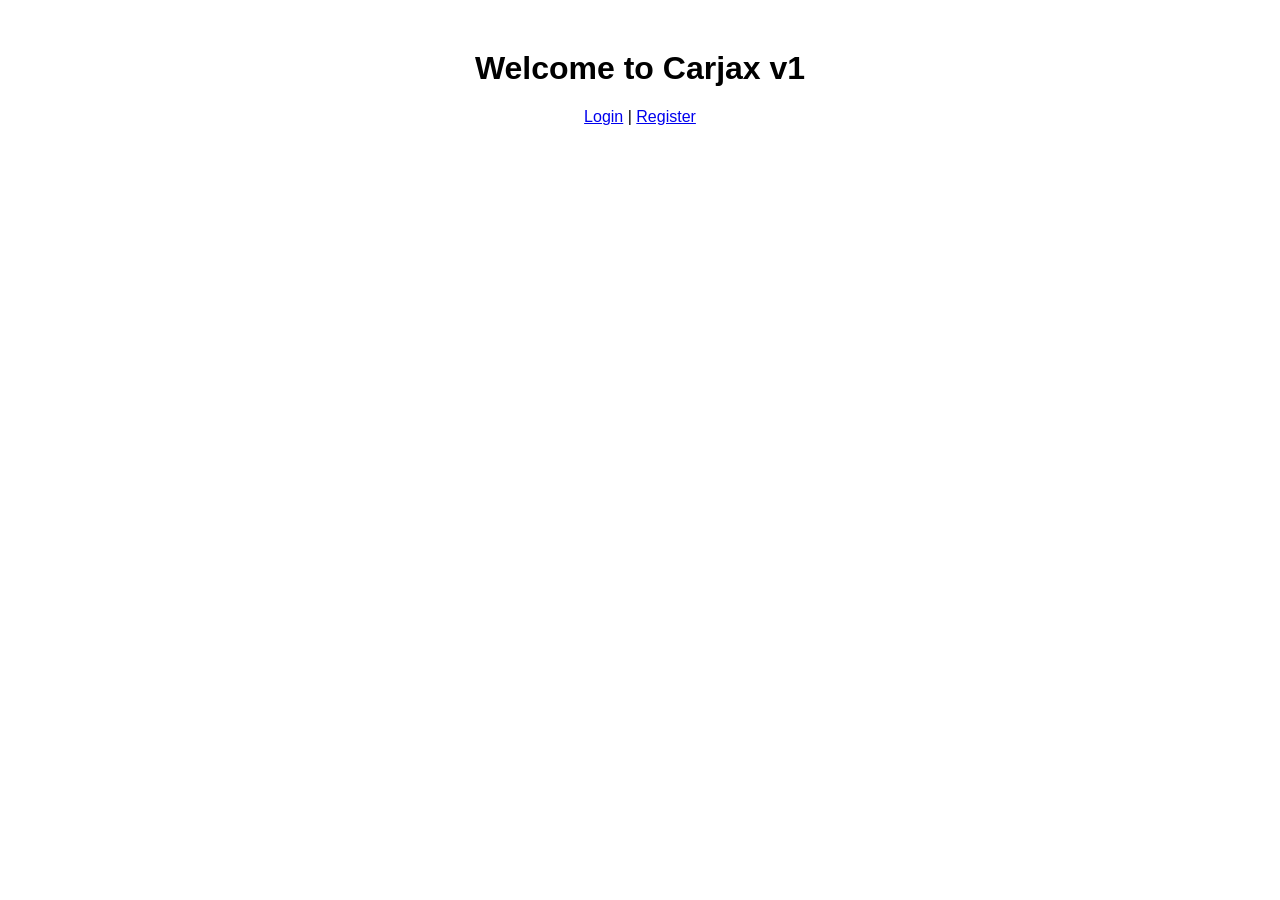
<file: index.html>
<!DOCTYPE html>
<html>
<head>
<title>Carjax Home</title>
<link rel="stylesheet" href="style.css">
</head>
<body>
<h1>Welcome to Carjax v1</h1>
<a href="login.html">Login</a> |
<a href="register.html">Register</a>
</body>
</html>
</file>
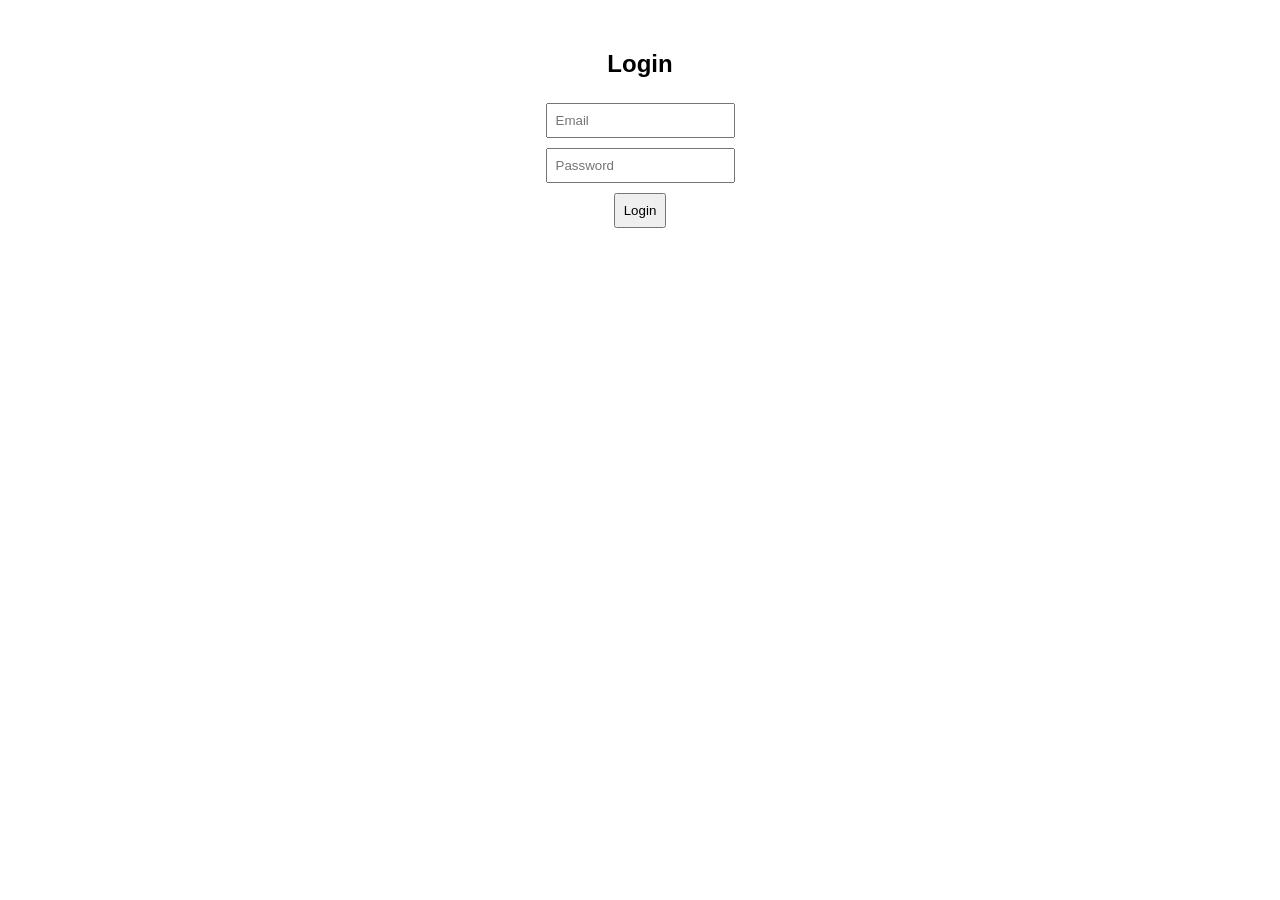
<file: login.html>
<!DOCTYPE html>
<html>
<head>
<title>Login</title>
<link rel="stylesheet" href="style.css">
</head>
<body>
<h2>Login</h2>
<form onsubmit="loginUser(); return false;">
<input type="email" id="email" placeholder="Email" required><br>
<input type="password" id="password" placeholder="Password" required><br>
<button type="submit">Login</button>
</form>
<script src="script.js"></script>
</body>
</html>
</file>
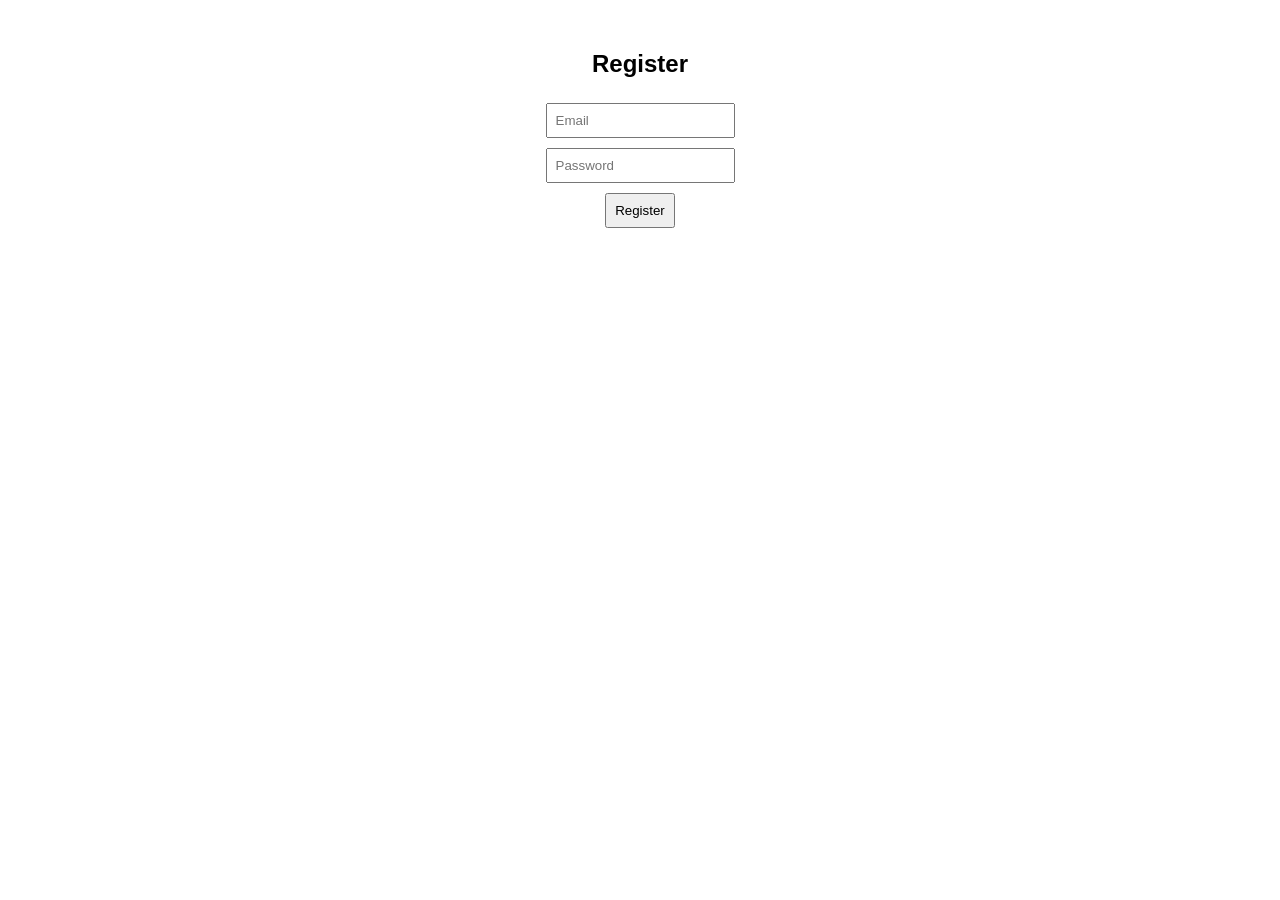
<file: register.html>
<!DOCTYPE html>
<html>
<head>
<title>Register</title>
<link rel="stylesheet" href="style.css">
</head>
<body>
<h2>Register</h2>
<form onsubmit="registerUser(); return false;">
<input type="email" id="email" placeholder="Email" required><br>
<input type="password" id="password" placeholder="Password" required><br>
<button type="submit">Register</button>
</form>
<script src="script.js"></script>
</body>
</html>
</file>
<file: style.css>
body {
font-family: Arial, sans-serif;
text-align: center;
margin-top: 50px;
}
input, button {
margin: 5px;
padding: 8px;
}
</file>
